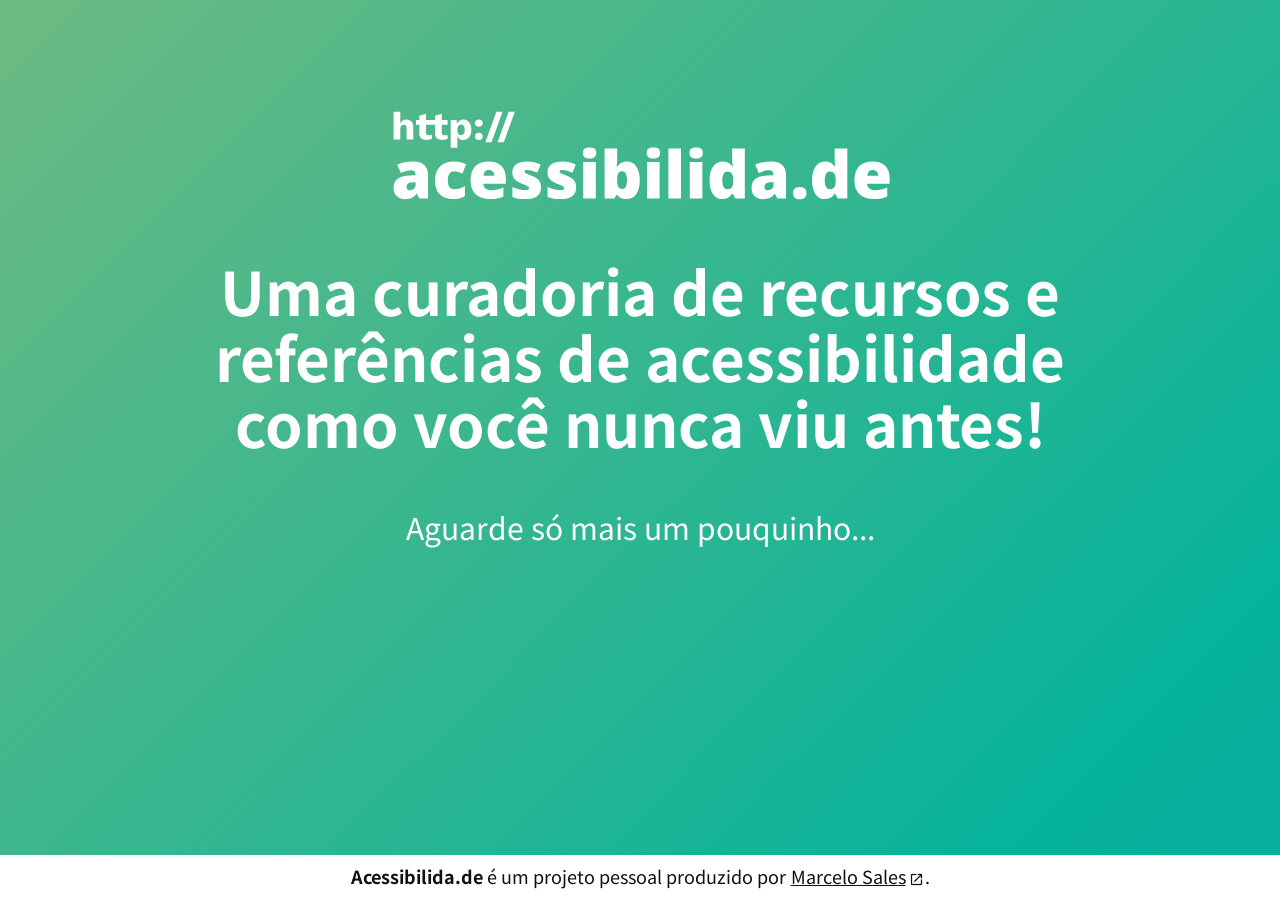
<file: index.html>
<!DOCTYPE html>
<html lang="pt-BR" class="no-js">
  <head>
    <meta charset="utf-8">
    <meta http-equiv="x-ua-compatible" content="ie=edge">
    <title>Todos por acessibilidade!</title>
    <meta name="description" content="Tudo (ou quase tudo) que você gostaria de saber sobre acessibilidade...">
    <meta name="keywords" content="acessibilidade, accessibility, a11y, wcag, ux, usabilidade" />
    <meta name="viewport" content="width=device-width, initial-scale=1">
     
    <meta property="og:locale" content="pt_BR" />
    <meta property="og:title" content="acessibilida.de | Acessibilidade de forma simples!" />
    <meta property="og:type" content="website" />
    <meta property="og:url" content="http://acessibilida.de" />
    <meta property="og:description" content="Tudo (ou quase tudo) que você gostaria de saber sobre acessibilidade..." />
    <meta property="og:site_name" content="acessibilida.de" />
    <meta property="og:image" content="http://acessibilida.de/img/logo-acessibilidade-2018-share.jpg" />
    <meta property="og:image:type" content="image/jpeg">
    <meta property="og:image:width" content="1200">
    <meta property="og:image:height" content="630">
    <meta property="fb:app_id" content="1037828959602868"/>
            
    <meta name="twitter:card" content="summary" />
    <meta name="twitter:site" content="@msales" />

    <link rel="apple-touch-icon" sizes="57x57" href="img/favicon/apple-icon-57x57.png">
    <link rel="apple-touch-icon" sizes="60x60" href="img/favicon/apple-icon-60x60.png">
    <link rel="apple-touch-icon" sizes="72x72" href="img/favicon/apple-icon-72x72.png">
    <link rel="apple-touch-icon" sizes="76x76" href="img/favicon/apple-icon-76x76.png">
    <link rel="apple-touch-icon" sizes="114x114" href="img/favicon/apple-icon-114x114.png">
    <link rel="apple-touch-icon" sizes="120x120" href="img/favicon/apple-icon-120x120.png">
    <link rel="apple-touch-icon" sizes="144x144" href="img/favicon/apple-icon-144x144.png">
    <link rel="apple-touch-icon" sizes="152x152" href="img/favicon/apple-icon-152x152.png">
    <link rel="apple-touch-icon" sizes="180x180" href="img/favicon/apple-icon-180x180.png">
    <link rel="icon" type="image/png" sizes="192x192"  href="img/favicon/android-icon-192x192.png">
    <link rel="icon" type="image/png" sizes="32x32" href="img/favicon/favicon-32x32.png">
    <link rel="icon" type="image/png" sizes="96x96" href="img/favicon/favicon-96x96.png">
    <link rel="icon" type="image/png" sizes="16x16" href="img/favicon/favicon-16x16.png">
    <link rel="manifest" href="img/favicon/manifest.json">
    <meta name="msapplication-TileColor" content="#ffffff">
    <meta name="msapplication-TileImage" content="img/favicon/ms-icon-144x144.png">
    <meta name="theme-color" content="#ffffff">

    <link rel="canonical" href="https://acessibilida.de">

    <link rel="preconnect" href="https://fonts.gstatic.com">
    <link rel="stylesheet" type="text/css" href="css/materialize.min.css">
    <link rel="stylesheet" type="text/css" href="https://fonts.googleapis.com/icon?family=Material+Icons">
    <link rel="stylesheet" type="text/css" href="https://fonts.googleapis.com/css2?family=Noto+Sans+JP:wght@100;400;700&display=swap"> 
    <link rel="stylesheet" type="text/css" href="css/main.css">

    <!-- Google tag (gtag.js) -->
    <script async src="https://www.googletagmanager.com/gtag/js?id=G-8DS7937372"></script>
    <script>
      window.dataLayer = window.dataLayer || [];
      function gtag(){dataLayer.push(arguments);}
      gtag('js', new Date());

      gtag('config', 'G-8DS7937372');
    </script>

    <!-- GA -->
    <script>
        (function(i,s,o,g,r,a,m){i['GoogleAnalyticsObject']=r;i[r]=i[r]||function(){
        (i[r].q=i[r].q||[]).push(arguments)},i[r].l=1*new Date();a=s.createElement(o),
        m=s.getElementsByTagName(o)[0];a.async=1;a.src=g;m.parentNode.insertBefore(a,m)
        })(window,document,'script','https://www.google-analytics.com/analytics.js','ga');

        ga('create', 'UA-73233204-1', 'auto');
        ga('send', 'pageview');
    </script>
    <!-- GA links externos -->
    <script>
    var trackOutboundLink = function(url, isExternal) {
        var params = {};

        if (!isExternal) {
            params.hitCallback = function () {
                document.location = url;
            }
        }
        ga('send', 'event', 'outbound', 'click', url, params);
        return isExternal;
    }
    </script>
  </head>

  <body>

    <main>
      <section id="principal">
        <div class="container">
          <div class="row txt-center">
            <img src="img/logo-acessibilida-de.svg" alt="Logo do portal composto apenas por letras onde o termo HTTP aparece na parte superior e ACESSIBILIDA ponto D E aparece na parte inferior em uma fonte maior." width="60%">
            <h1>Uma curadoria de recursos e referências de acessibilidade como você nunca viu antes!</h1>
            <p class="destaque">Aguarde só mais um pouquinho...</p>
          </div>
        </div>
      </section>

    </main>

    <footer>
      <div class="container">
        <div class="row txt-center">
          <p><strong>Acessibilida.de</strong> é um projeto pessoal produzido por <a href="http://marcelosales.work" onclick="return trackOutboundLink('Site Pessoal - Footer', true)">Marcelo Sales<i class="material-icons tiny" aria-hidden="true">open_in_new</i><span class="externo"> link externo</span></a>.</p>
        </div>
      </div>
    </footer>

  </body>
</html>
</file>
<file: css/main.css>
/* Geral */
html { height: 100%; }
body {
  color: #fff; font-size: 1.2rem; font-family: 'Noto Sans JP', sans-serif; padding: 0 0 7rem 0;
  background: linear-gradient(-45deg, #F79533 0%, #F37055 15%, #EF4E7B 30%, #A166AB 44%, #5073B8 58%, #1098AD 72%, #07B39B 86%, #6DBA82 100%);
	background-size: 600% 600%;
	-webkit-animation: Gradient 12s ease infinite;
	-moz-animation: Gradient 12s ease infinite;
	animation: Gradient 12s ease infinite;
}
@-webkit-keyframes Gradient {
	0% { background-position: 0% 50% }
	50% { background-position: 100% 50% }
	100% { background-position: 0% 50% }
}
@-moz-keyframes Gradient {
	0% { background-position: 0% 50% }
	50% { background-position: 100% 50% }
	100% { background-position: 0% 50% }
}
@keyframes Gradient {
	0% { background-position: 0% 50% }
	50% { background-position: 100% 50% }
	100% { background-position: 0% 50% }
}

/* Config */
.sr-only { position: absolute; left: -10000px; width: 1px; height: 1px; overflow: hidden; }
.s-no { display: none; }
.txt-center { text-align: center!important; }

/* Main */
main { margin-top: 6rem; }
.row { margin: 0!important; }

.logo { width: 60%; height: auto; margin-bottom: 2rem; }
.logo .logo-a { fill:#fff; }
.logo .logo-b { fill:none; stroke:#fff; stroke-miterlimit:10; stroke-width:0.75px; }

a {
  color: #fff; text-decoration: underline; padding: 1px;;
  outline-offset: .5rem;
  transition: outline-offset .2s linear;
}
a:hover, a:focus {
  color: #111; background-color: #fff; text-decoration: none;
  outline: 2px dashed #fff; outline-offset: .150rem;
}
a span.externo { position: absolute; top: -9999px; left: -9999px; }
a i.tiny { vertical-align: -.2rem; margin-left: .2rem; }

p { margin: 0 0 .5rem 0; line-height: 1.7rem; }
p.destaque { margin: 4rem 0 0 0; font-size: 2rem; }
strong { font-weight: 700; }

h1 { color: #fff; font-size: 4rem; font-weight: 700; margin: 2rem 0 1rem 0; }
h2 { color: #fff; font-size: 2rem; font-weight: 700; margin: 1.5rem 0 .5rem 0; }
h3 { color: #fff; font-size: 1.6rem; font-weight: 700; margin: 1.4rem 0 .5rem 0; }

/* Forms */
.box-form { background: rgba(256, 256, 256, .1); border-radius: 5rem; width: 80%; margin: auto; padding: .3rem 0 1rem 0; }

fieldset, legend { width: 100%; border: none; padding: 0; margin: 0; }

.email-disclaimer { font-size: 1.1rem; }
.form-cadastro { margin-top: 1rem; }
.form-cadastro label { color: #fff; font-size: 1.4rem; font-weight: 500; }
.form-cadastro input {
  color: #111;
  border: 2px solid #111!important;
  background: #efefef!important;
  border-radius: .6rem!important;
  margin: 0 0 .5rem 0!important; padding: .8rem!important;
  width: 30rem!important; height: auto!important;
}
.form-cadastro input:focus { border: 6px solid #333!important; box-shadow: none!important; }

.form-cadastro .btn-form {
  color: #fff!important;
  background: #111!important;
  padding: .5rem!important;
  width: 15rem!important; height: auto!important;
  outline-offset: .5rem;
  transition: outline-offset .2s linear;
}
.form-cadastro .btn-form:hover, .form-cadastro .btn-form:focus {
  color: #111!important;
  background: #ffb700!important;
  border: 2px solid #111!important;
  outline: 2px dashed #fff; outline-offset: .150rem;
}

/* Sections */
section[id=contato] { margin-top: 6rem; }

/* Footer */
footer { color: #111; background: #fff; position: fixed; bottom: 0; width: 100%; height: 3rem; }
footer a { color: #111; }
footer a:hover, footer a:focus {
  color: #111; background-color: none; text-decoration: none;
  outline: 2px dashed #111; outline-offset: .150rem;
}
footer p { margin-top: .6rem; }

/* Screen Size */
@media only screen and (max-width: 992px) {
  .container { width: 80%; }
  h1 { color: #fff; font-size: 3rem; font-weight: 700; margin: 2rem 0 1rem 0; }
  h2 { color: #fff; font-size: 1.3rem; font-weight: 700; margin: 1.2rem 0 .5rem 0; }
}

@media only screen and (max-width: 768px) {
  .container { width: 85%; }
  body { font-size: 1.2rem; }
  h1 { color: #fff; font-size: 2.5rem; font-weight: 700; margin: 2.2rem 0 1rem 0; }
  h2 { color: #fff; font-size: 1.2rem; font-weight: 700; margin: 1.2rem 0 .5rem 0; }
  p.destaque { margin: 1rem 0 0 0; font-size: 1.2rem; }
  .box-form { width: 95%; border-radius: 2rem; }
}

@media only screen and (max-width: 576px) {
  .container { width: 90%; }
  body { font-size: 1rem; }
  .logo { width: 90%; margin-bottom: 1rem; } 
  h1 { color: #fff; font-size: 1.5rem; font-weight: 700; margin: 1.5rem 0 1rem 0; }
  h2 { color: #fff; font-size: 1.1rem; font-weight: 700; margin: 1.1rem 0 .5rem 0; }
  p.destaque { margin: 1rem 0 0 0; font-size: 1rem; }

  .box-form { border-radius: 2rem; padding: .3rem 2.5rem 1rem 2.5rem; }
  .email-disclaimer { font-size: .8rem; }
  .form-cadastro { margin-top: .6rem; }
  .form-cadastro label { font-size: 1.1rem; }
  .form-cadastro input {
    margin: 0 0 .2rem 0!important; padding: .4rem!important;
    width: 16rem!important; height: auto!important;
  }
  .form-cadastro input:focus { border: 5px solid #333!important; }
  .form-cadastro .btn-form { padding: .3rem!important; width: 10rem!important; }
  footer { height: 4.2rem; }
  footer p { font-size: 1rem; }

  section[id=contato] { margin-top: 3rem; }
}

/* User Prefers */
@media (prefers-reduced-motion) {
  body { background: #EF4E7B; }
}

/* Print */
@media print {
  *, *:before, *:after, *:first-letter, *:first-line {
    background: transparent !important; color: #000 !important; box-shadow: none !important; text-shadow: none !important; }
  a, a:visited { text-decoration: underline; }
  a[href]:after { content: " (" attr(href) ")"; }
  abbr[title]:after { content: " (" attr(title) ")"; }
  a[href^="#"]:after,
  a[href^="javascript:"]:after { content: ""; }
  
  pre, blockquote { border: 1px solid #999; page-break-inside: avoid; }
  thead { display: table-header-group; }
  tr, img { page-break-inside: avoid; }
  img { max-width: 100% !important; }
  p, h2, h3 { orphans: 3; widows: 3; }
  h2, h3 { page-break-after: avoid; }
  
  .no-print, .no-print * { display: none!important; }
  .print-largura { flex: 0 0 100%!important; max-width: 100%!important; }
  .print-largura h1 br { display: none!important; }

  .logo { width: 60%; height: auto; margin-bottom: 2rem; }
  .logo .logo-a { fill:#000; }
  .logo .logo-b { fill:none; stroke:#000; stroke-miterlimit:10; stroke-width:0.75px; }
  h1 { font-size: 1.3rem; }
  p, p.destaque { font-size: .9rem; }
  footer p { font-size: .7rem; }
  a span.externo, a i.tiny { display: none; }
}
</file>
